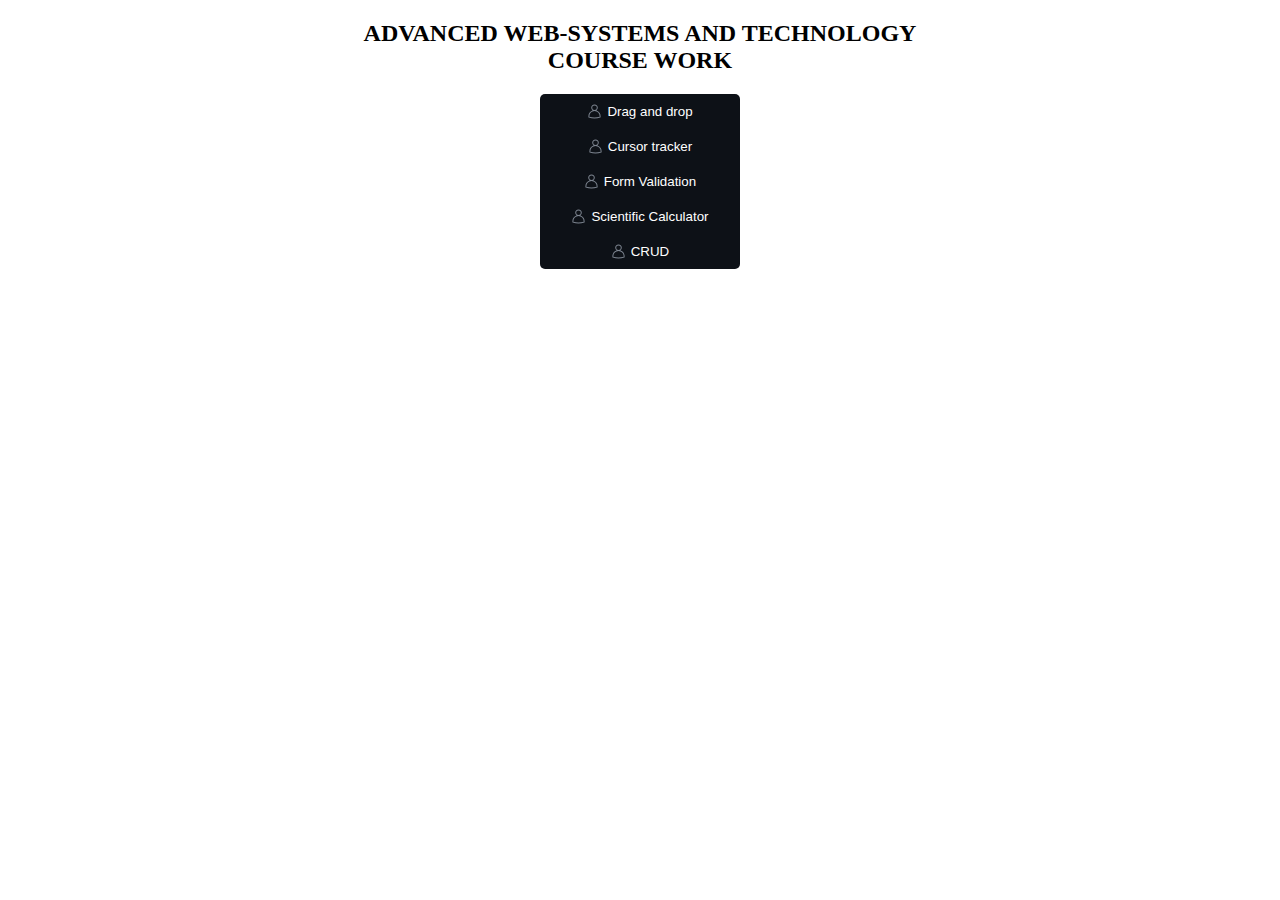
<file: index.html>
<!DOCTYPE html>
<html lang="en">
<head>
    <meta charset="UTF-8">
    <meta name="viewport" content="width=device-width, initial-scale=1.0">
    <link rel="stylesheet" href="styles.css">
    <title>A W S T</title>
</head>
<body>
<CENTER><h2>ADVANCED WEB-SYSTEMS AND TECHNOLOGY <br> COURSE WORK</h2></CENTER>
<CENTER>
  <div class="input">
    <a href="drag.html" target="_blank">
      <button class="value">
        <svg data-name="Layer 2" xmlns="http://www.w3.org/2000/svg" viewBox="0 0 16 16"><path d="m1.5 13v1a.5.5 0 0 0 .3379.4731 18.9718 18.9718 0 0 0 6.1621 1.0269 18.9629 18.9629 0 0 0 6.1621-1.0269.5.5 0 0 0 .3379-.4731v-1a6.5083 6.5083 0 0 0 -4.461-6.1676 3.5 3.5 0 1 0 -4.078 0 6.5083 6.5083 0 0 0 -4.461 6.1676zm4-9a2.5 2.5 0 1 1 2.5 2.5 2.5026 2.5026 0 0 1 -2.5-2.5zm2.5 3.5a5.5066 5.5066 0 0 1 5.5 5.5v.6392a18.08 18.08 0 0 1 -11 0v-.6392a5.5066 5.5066 0 0 1 5.5-5.5z" fill="#7D8590"></path></svg>
        Drag and drop
      </button>
    </a>
    <a href="cursor.html" target="_blank">
      <button class="value">
        <svg data-name="Layer 2" xmlns="http://www.w3.org/2000/svg" viewBox="0 0 16 16"><path d="m1.5 13v1a.5.5 0 0 0 .3379.4731 18.9718 18.9718 0 0 0 6.1621 1.0269 18.9629 18.9629 0 0 0 6.1621-1.0269.5.5 0 0 0 .3379-.4731v-1a6.5083 6.5083 0 0 0 -4.461-6.1676 3.5 3.5 0 1 0 -4.078 0 6.5083 6.5083 0 0 0 -4.461 6.1676zm4-9a2.5 2.5 0 1 1 2.5 2.5 2.5026 2.5026 0 0 1 -2.5-2.5zm2.5 3.5a5.5066 5.5066 0 0 1 5.5 5.5v.6392a18.08 18.08 0 0 1 -11 0v-.6392a5.5066 5.5066 0 0 1 5.5-5.5z" fill="#7D8590"></path></svg>
        Cursor tracker
      </button>
    </a>
    <a href="form/index.html" target="_blank">
      <button class="value">
        <svg data-name="Layer 2" xmlns="http://www.w3.org/2000/svg" viewBox="0 0 16 16"><path d="m1.5 13v1a.5.5 0 0 0 .3379.4731 18.9718 18.9718 0 0 0 6.1621 1.0269 18.9629 18.9629 0 0 0 6.1621-1.0269.5.5 0 0 0 .3379-.4731v-1a6.5083 6.5083 0 0 0 -4.461-6.1676 3.5 3.5 0 1 0 -4.078 0 6.5083 6.5083 0 0 0 -4.461 6.1676zm4-9a2.5 2.5 0 1 1 2.5 2.5 2.5026 2.5026 0 0 1 -2.5-2.5zm2.5 3.5a5.5066 5.5066 0 0 1 5.5 5.5v.6392a18.08 18.08 0 0 1 -11 0v-.6392a5.5066 5.5066 0 0 1 5.5-5.5z" fill="#7D8590"></path></svg>
        Form Validation
      </button>
    </a>
    <a href="scientific calculator/index.html" target="_blank">
      <button class="value">
        <svg data-name="Layer 2" xmlns="http://www.w3.org/2000/svg" viewBox="0 0 16 16"><path d="m1.5 13v1a.5.5 0 0 0 .3379.4731 18.9718 18.9718 0 0 0 6.1621 1.0269 18.9629 18.9629 0 0 0 6.1621-1.0269.5.5 0 0 0 .3379-.4731v-1a6.5083 6.5083 0 0 0 -4.461-6.1676 3.5 3.5 0 1 0 -4.078 0 6.5083 6.5083 0 0 0 -4.461 6.1676zm4-9a2.5 2.5 0 1 1 2.5 2.5 2.5026 2.5026 0 0 1 -2.5-2.5zm2.5 3.5a5.5066 5.5066 0 0 1 5.5 5.5v.6392a18.08 18.08 0 0 1 -11 0v-.6392a5.5066 5.5066 0 0 1 5.5-5.5z" fill="#7D8590"></path></svg>
        Scientific Calculator
      </button>
    </a>
    <a href="crud/index.html" target="_blank">
      <button class="value">
        <svg data-name="Layer 2" xmlns="http://www.w3.org/2000/svg" viewBox="0 0 16 16"><path d="m1.5 13v1a.5.5 0 0 0 .3379.4731 18.9718 18.9718 0 0 0 6.1621 1.0269 18.9629 18.9629 0 0 0 6.1621-1.0269.5.5 0 0 0 .3379-.4731v-1a6.5083 6.5083 0 0 0 -4.461-6.1676 3.5 3.5 0 1 0 -4.078 0 6.5083 6.5083 0 0 0 -4.461 6.1676zm4-9a2.5 2.5 0 1 1 2.5 2.5 2.5026 2.5026 0 0 1 -2.5-2.5zm2.5 3.5a5.5066 5.5066 0 0 1 5.5 5.5v.6392a18.08 18.08 0 0 1 -11 0v-.6392a5.5066 5.5066 0 0 1 5.5-5.5z" fill="#7D8590"></path></svg>
        CRUD
      </button>
    </a>
  </div>
  
</CENTER>
</body>
</html>
</file>
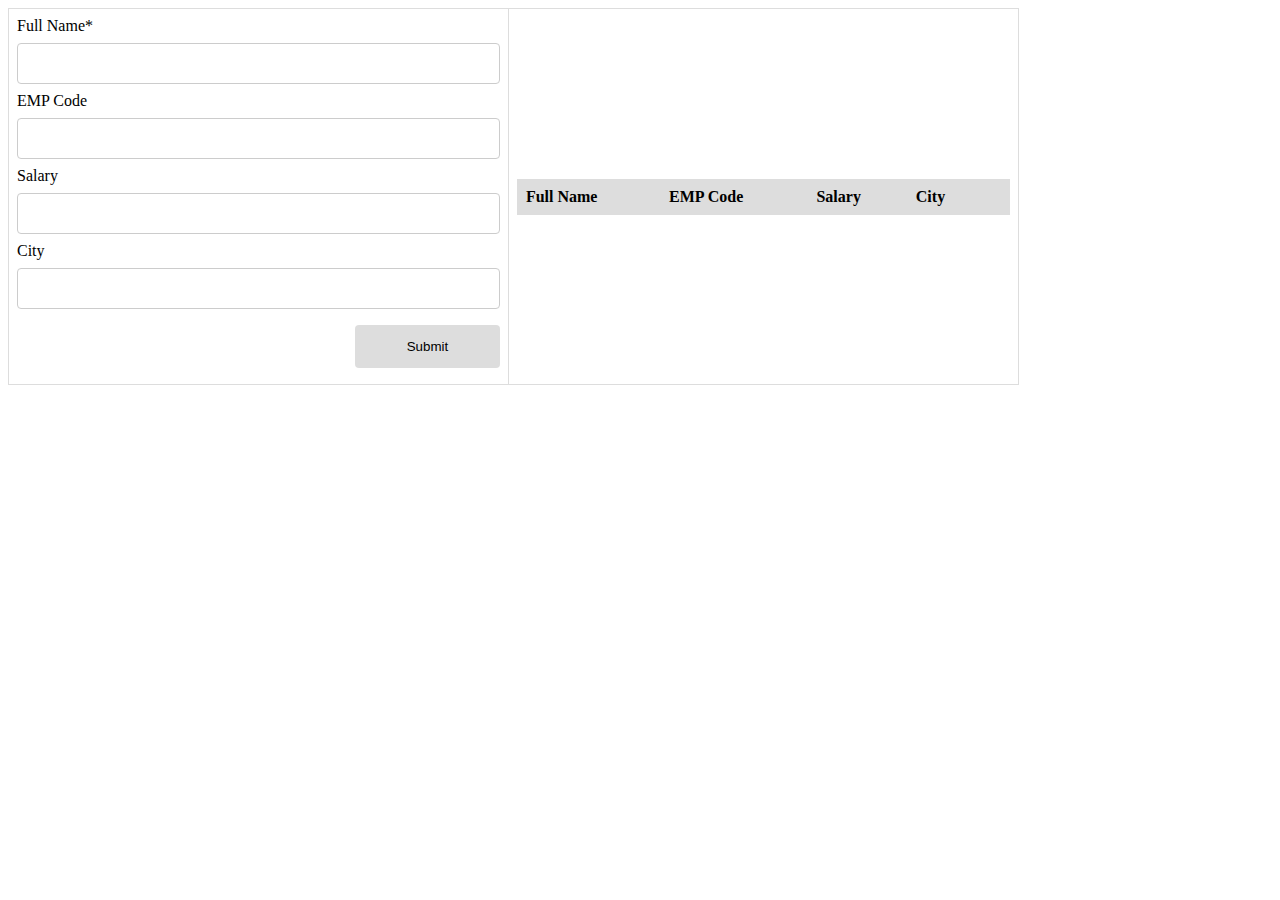
<file: crud/index.html>
<!DOCTYPE html>
<html>

<head>
    <title>
        Html CRUD with Pure JavaScript
    </title>
    <link rel="stylesheet" href="styles.css">
</head>

<body>
    <table>
        <tr>
            <td>
                <form onsubmit="event.preventDefault();onFormSubmit();" autocomplete="off">
                    <div>
                        <label>Full Name*</label><label class="validation-error hide" id="fullNameValidationError">This field is required.</label>
                        <input type="text" name="fullName" id="fullName">
                    </div>
                    <div>
                        <label>EMP Code</label>
                        <input type="text" name="empCode" id="empCode">
                    </div>
                    <div>
                        <label>Salary</label>
                        <input type="text" name="salary" id="salary">
                    </div>
                    <div>
                        <label>City</label>
                        <input type="text" name="city" id="city">
                    </div>
                    <div  class="form-action-buttons">
                        <input type="submit" value="Submit">
                    </div>
                </form>
            </td>
            <td>
                <table class="list" id="employeeList">
                    <thead>
                        <tr>
                            <th>Full Name</th>
                            <th>EMP Code</th>
                            <th>Salary</th>
                            <th>City</th>
                            <th></th>
                        </tr>
                    </thead>
                    <tbody>

                    </tbody>
                </table>
            </td>
        </tr>
    </table>
    <script src="script.js"></script>
</body>

</html>
</file>
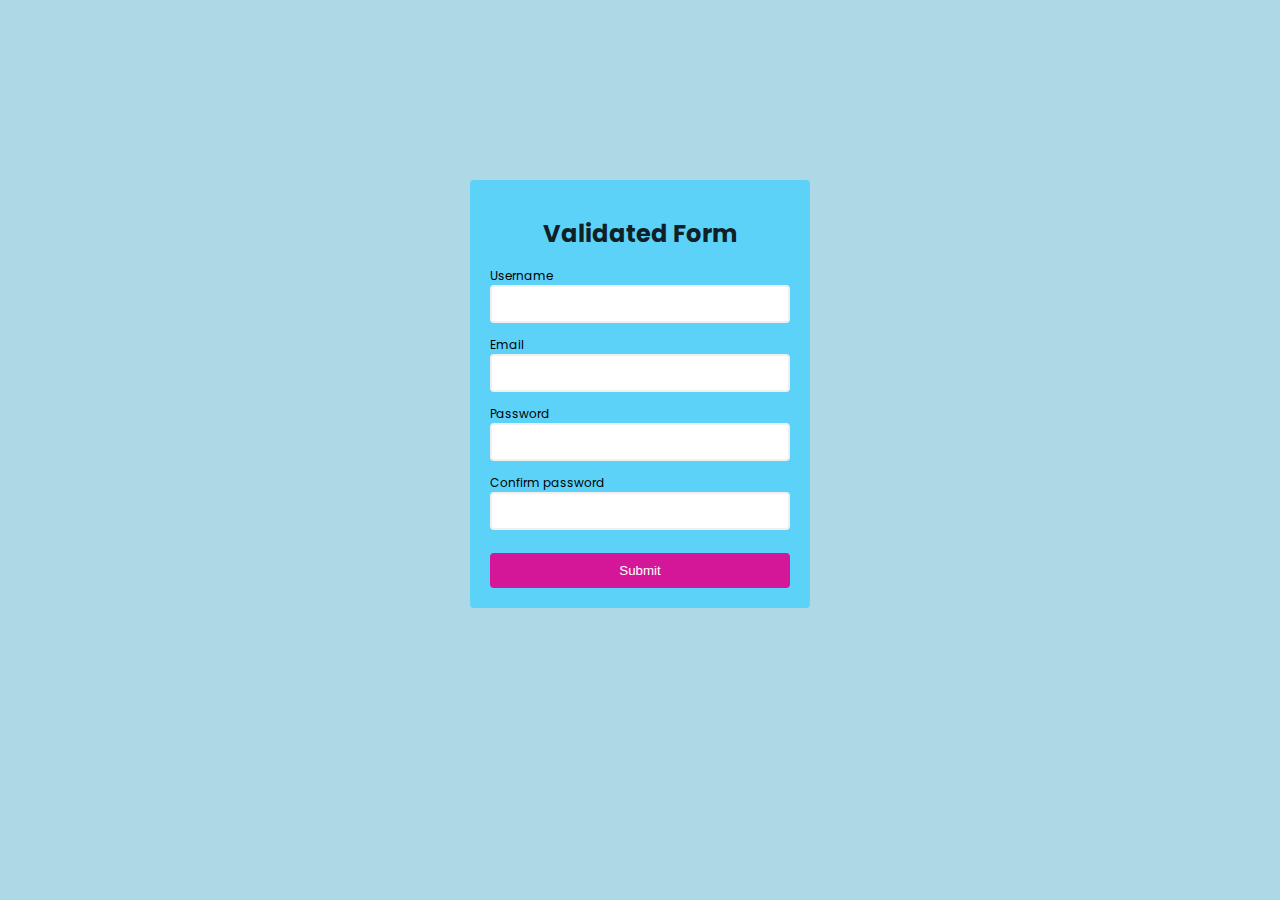
<file: form/index.html>
<html lang="en">

<head>
    <meta charset="UTF-8">
    <meta http-equiv="X-UA-Compatible" content="IE=edge">
    <meta name="viewport" content="width=device-width, initial-scale=1.0">
    <title>Form Validation</title>
    <link rel="preconnect" href="https://fonts.googleapis.com">
    <link rel="preconnect" href="https://fonts.gstatic.com" crossorigin>
    <link href="https://fonts.googleapis.com/css2?family=Poppins:wght@400;700&display=swap" rel="stylesheet">
    <link rel="stylesheet" href="style.css">
    <script defer src="script.js"></script>
</head>

<body>
    <div class="container">
        <form id="form" action="/">
            <h1>Validated Form</h1>
            <div class="input-control">
                <label for="username">Username</label>
                <input id="username" name="username" type="text">
                <div class="error"></div>
            </div>
            <div class="input-control">
                <label for="email">Email</label>
                <input id="email" name="email" type="text">
                <div class="error"></div>
            </div>
            <div class="input-control">
                <label for="password">Password</label>
                <input id="password" name="password" type="password">
                <div class="error"></div>
            </div>
            <div class="input-control">
                <label for="password2">Confirm password</label>
                <input id="password2" name="password2" type="password">
                <div class="error"></div>
            </div>
            <button type="submit">Submit</button>
        </form>
    </div>
</body>

</html>
</file>
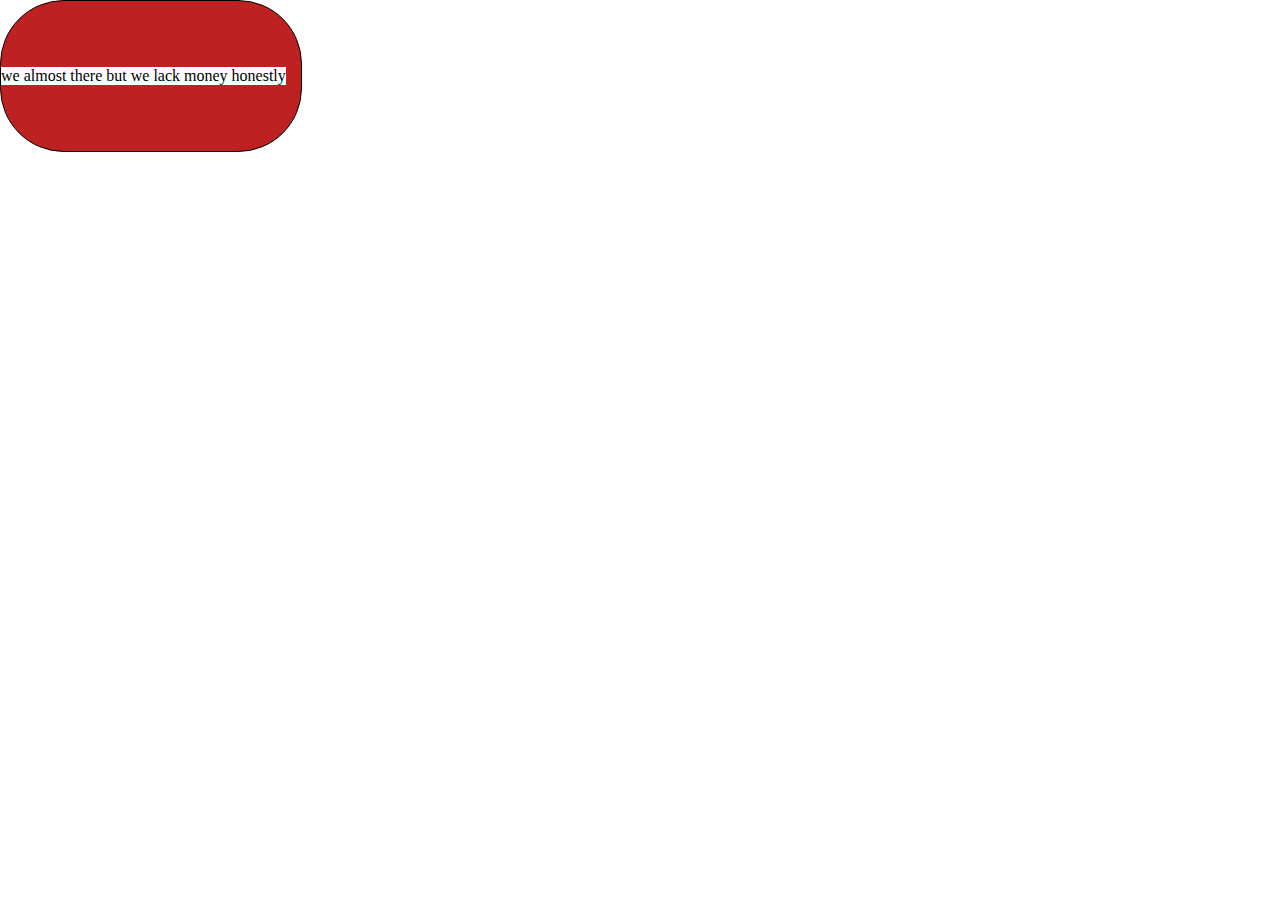
<file: drag.html>
<!DOCTYPE html>
<html>
<head>
  <title>Draggable Container</title>
  <style>
    .draggable {
      position: absolute;
      top: 0;
      left: 0;
      width: 300px;
      height: 150px;
      background-color: rgb(189, 33, 33);
      border: 1px solid black;
      border-radius: 4rem;
      cursor: move;
      display:flex;
      align-items: center;
      vertical-align: text-top;
    }
    .money-profile{
      background-color: aquamarine;
    }
    .aspolo{
      background-color:white;
    }
  </style>
</head>
<body>
  <div id="container" class="draggable">
    
    <div class="aspolo">we almost 
      there
    but we lack money honestly</div>
  </div>
  <script>
    const container = document.getElementById('container');

    let isDragging = false;
    let offsetX = 0;
    let offsetY = 0;

    container.addEventListener('mousedown', (event) => {
      isDragging = true;
      offsetX = event.clientX - container.offsetLeft;
      offsetY = event.clientY - container.offsetTop;
    });

    document.addEventListener('mousemove', (event) => {
      if (isDragging) {
        container.style.top = `${event.clientY - offsetY}px`;
        container.style.left = `${event.clientX - offsetX}px`;
      }
    });

    document.addEventListener('mouseup', () => {
      isDragging = false;
    });
  </script>
</body>
</html>
</file>
<file: styles.css>
/* From Uiverse.io by shadowmurphy */ 
.input {
    display: flex;
    flex-direction: column;
    width: 200px;
    background-color: #0D1117;
    justify-content: center;
    border-radius: 5px
  }
  
  .value {
    background-color: transparent;
    border: none;
    padding: 10px;
    color: white;
    display: flex;
    position: relative;
    gap: 5px;
    cursor: pointer;
    border-radius: 4px;
  }
  
  .value:not(:active):hover,
  .value:focus {
    background-color: #21262C;
  }
  
  .value:focus,
  .value:active {
    background-color: #1A1F24;
    outline: none;
  }
  a{
    text-decoration: none;
  }
  .value::before {
    content: "";
    position: absolute;
    top: 5px;
    left: -10px;
    width: 5px;
    height: 80%;
    background-color: #2F81F7;
    border-radius: 5px;
    opacity: 0;
  }
  
  .value:focus::before,
  .value:active::before {
    opacity: 1;
  }
  
  .value svg {
    width: 15px
  }
</file>
<file: crud/styles.css>
body > table{
    width: 80%;
}

table{
    border-collapse: collapse;
}
table.list{
    width:100%;
}

td, th {
    border: 1px solid #dddddd;
    text-align: left;
    padding: 8px;
}
tr:nth-child(even),table.list thead>tr {
    background-color: #dddddd;
}

input[type=text], input[type=number] {
    width: 100%;
    padding: 12px 20px;
    margin: 8px 0;
    display: inline-block;
    border: 1px solid #ccc;
    border-radius: 4px;
    box-sizing: border-box;
}

input[type=submit]{
    width: 30%;
    background-color: #ddd;
    color: #000;
    padding: 14px 20px;
    margin: 8px 0;
    border: none;
    border-radius: 4px;
    cursor: pointer;
}

form div.form-action-buttons{
    text-align: right;
}

a{
    cursor: pointer;
    text-decoration: underline;
    color: #0000ee;
    margin-right: 4px;
}

label.validation-error{
    color:   red;
    margin-left: 5px;
}

.hide{
    display:none;
}
</file>
<file: form/style.css>
body {
    background: lightblue;
    font-family: 'Poppins', sans-serif;
}

#form {
    width: 300px;
    margin: 20vh auto 0 auto;
    padding: 20px;
    background-color: rgb(93, 210, 249);
    border-radius: 4px;
    font-size: 12px;
}

#form h1 {
    color: #0f2027;
    text-align: center;
}

#form button {
    padding: 10px;
    margin-top: 10px;
    width: 100%;
    color: white;
    background-color: rgb(212, 23, 152);
    border: none;
    border-radius: 4px;
}

.input-control {
    display: flex;
    flex-direction: column;
}

.input-control input {
    border: 2px solid #f0f0f0;
	border-radius: 4px;
	display: block;
	font-size: 12px;
	padding: 10px;
	width: 100%;
}

.input-control input:focus {
    outline: 0;
}

.input-control.success input {
    border-color: #09c372;
}

.input-control.error input {
    border-color: #ff3860;
}

.input-control .error {
    color: #ff3860;
    font-size: 9px;
    height: 13px;
}
</file>
